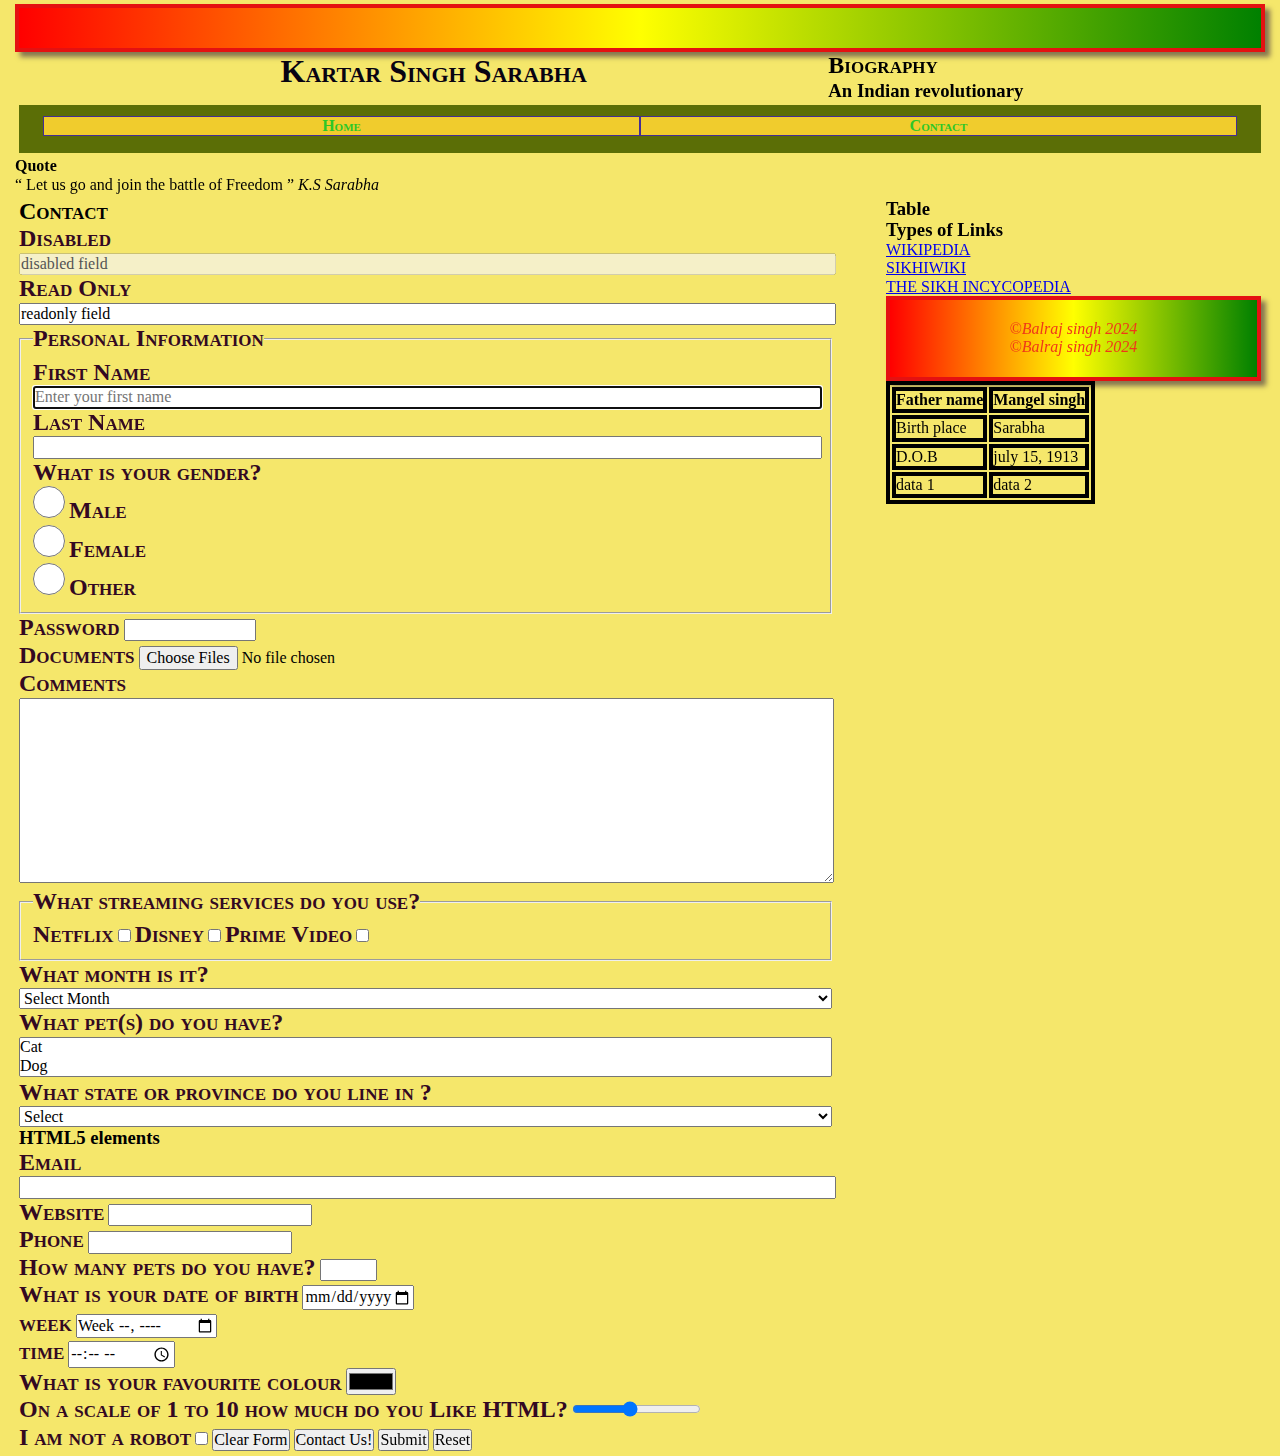
<file: contact.html>
<!-- Balraj Singh --> 
<!DOCTYPE html>
<html lang="en">
<head>
    <meta charset="UTF-8">
    <meta name="viewport" content="width=device-width, initial-scale=1.0">
    <meta name="keywords" content="Freedom fighter, Revolt in punjab, Legacy ">
    <meta name="description" content="the information about Kartar Singh Sarsbha Would be given in this page ">
    <link rel="stylesheet" href="css/normalize.css">
    <link rel="stylesheet" href="styles.css">

   <title>Kartar Singh Sarabha</title>
</head>
<body>
    <header>
<main>
    <section>
        <h1 id="header-heading" class="heading">Kartar Singh Sarabha </h1></Header>
        <h2>Biography</h2>
        <h3>An Indian revolutionary</h3>
        <blockquote id="Bio" cite="https://en.wikipedia.org/wiki/Kartar_Singh_Sarabha">
            <nav>
                <ul>
                    <li id="home-link"><a href="index.html">Home</a></li>
                    <li id="contact-link"><a href="contact.html">Contact</a></li>
                </ul>
            </nav>
            </blockquote>

    </section>
    <div>
        
    <section>
        <h4>Quote</h4>
        <blockquote id="Quote" cite="https://www.absolutestudy.com/10-lines-on-kartar-singh-sarabha-in-english-complete-essay-biography-for-class-9-10-12-examination/">
            <q> Let us go and join the battle of Freedom </q>
            <cite> K.S Sarabha </cite>
        </blockquote>

    </section>
    <!--this is the semantic main element that defines the body's main-->
    <main>
       <h2>Contact</h2>
       <form name="contact_form" id="contact_form" method="post" action="contact.php" >
            <div>
                <input type="hidden" name="userid" value="1234">
                <input type="hidden" name="honeypot" value="">
            </div>
            <div>
                <label for="disabled">Disabled</label>
                <input type="text" name="disabled" id="disabled" value="disabled field" disabled>
                <label for="readonly">Read Only</label>
                <input type="text" name="readonly" id="readonly" value="readonly field" readonly>
            
            </div>
            <fieldset>
                <legend>Personal Information</legend>
                <div>
                    <label for="firstname">First Name</label>
                    <input type="text" name="firstname" id="firstname" placeholder="Enter your first name" autofocus autocomplete="off" required>
                </div>
                <div>
                    <label for="lastname">Last Name</label>
                    <input type="text" name="lastname" id="lastname" required >
                </div>
                <fieldset id="gender_radio">
                    <legend>What is your gender?</legend>
                    <input type="radio" name="gender" id="male" value="male" required >
                    <label for="male">Male</label><br>
                
                   
                    <input type="radio" name="gender" id="female" value="female">
                    <label for="female">Female</label><br>

                    <input type="radio" name="gender" id="other" value="other">
                    <label for="other">Other</label><br>
                </fieldset>
            </fieldset>

          
            <div>
                <label for="password">Password</label>
                <input type="password" name="password" id="password" maxlength="12" size="12">
            </div>
            <div>
                <label for="doc">Documents</label>
                <input type="file" name="doc" id="doc" multiple>
            </div>
            <div>
                <label for="comment">Comments</label>
                <textarea name="comment" id="comment" rows="10" cols="50"></textarea>
            </div>
            <div>
             
                <fieldset>
                    <legend>What streaming services do you use?</legend>
                    <label for="netflix">Netflix</label>
                    <input type="checkbox" name="streaming" id="netflix" value="netflix" >
                    <label for="disney">Disney</label>
                    <input type="checkbox" name="streaming" id="disney" value="disney">
                    <label for="prime">Prime Video</label>
                    <input type="checkbox" name="streaming" id="prime" value="prime">
                </fieldset>
                
             
            </div>
            <div>
               
                <label for="month">What month is it?</label>
                <select name="month" id="month">
                    <option value="">Select Month</option>
                    <option value="January">January</option>
                    <option value="February" >February</option>
                    <option value="march">March</option>
                </select>
            
             
            </div>
            <div>
                <label for="pet">What pet(s) do you have?</label>
                <select name="pet" id="pet" multiple size="2">
                    <option value="cat">Cat</option>
                    <option value="dog">Dog</option>
                    <option value="fish">Fish</option>
                    <option value="bunny">Bunny</option>
                </select>
            </div>
            <div>
                <label for="stProv">What state or province do you line in ?</label>
                <select id="stProv" name="stProv">
                    <option>Select</option>
                    <optgroup label="State">
                        <option value="1">Alabama</option>
                        <option value="2">Alaska</option>


                    </optgroup>
                    <optgroup label="Provinces">
                        <option value="53">Alberta</option>
                        <option value="54">Ontario</option>

                    </optgroup>

                </select>
            </div>
            <div>
                <h3>HTML5 elements</h3>
                <label for="email">Email</label>
                <input type="email" name="email" id="email">
                <label for="website">Website</label>
                <input type="url" name="website" id="website"><br>
                <label for="phone">Phone</label>
                <input type="tel" name="phone" id="phone"><br>
                <label for="p">How many pets do you have?</label>
                <input type="number" name="p" id="p" min="0" max="15" step="3"><br>
                <label for="dob">What is your date of birth</label>
                <input type="date" name="dob" id="dob" min="2000-01-01" max="2024-03-14"><br>
                <label for="week">week</label>
                <input type="week" name="week" id="week" ><br>
                <label for="time">time</label>
                <input type="time" name="time" id="time" ><br>
                <label for="colour">What is your favourite colour</label>
                <input type="color" name="colour" id="colour"><br>
                <label id="html">On a scale of 1 to 10 how much do you Like HTML?</label>
                <input type="range" name="html" id="html" min="1" max="10" value="5">
            </div>
            <div>
                <label for="robot">I am not a robot</label>
                <input type="checkbox" name="robot" id="robot" value="true">
                <input type="reset" id="clear" name="clear" value="Clear Form">
                <input type="submit" id="submit" name="submit"  value="Contact Us!">
                <button type="submit" name="bt1" id="bt1">Submit</button>
                <button type="reset" name="bt2" id="bt2">Reset</button>

            </div>
  

       </form>
</main>
<aside>
    <h3>Table</h3>
    <table>
        <thead>
            <tr>
                <th>Father name</th>
                <th>Mangel singh</th>
            </tr>
        </thead>
        <tbody>
            <tr>
                <td>Birth place</td>
                <td>Sarabha</td>
            </tr>
            <tr>
                <td>D.O.B</td>
                <td>july 15, 1913</td>
                
            </tr>
            <tr>
                <td>data 1</td>
                <td>data 2</td>
                
            </tr>
    <h3>Types of Links</h3>
    <a href="https://en.wikipedia.org/wiki/Kartar_Singh_Sarabha" target="_blank">WIKIPEDIA</a>
    <br><a href="https://www.sikhiwiki.org/index.php/Kartar_Singh_Sarabha">SIKHIWIKI</a>
    <br><a href="https://indianexpress.com/article/cities/chandigarh/punjab-kartar-singh-sarabha-fearless-martyr-relevance-8619574/">THE SIKH INCYCOPEDIA</a>
</aside>

<footer>
   <p>&copy;<i></i><i>Balraj singh 2024</i></p></p>
   <p>&#169;<i><i>Balraj singh 2024</i></i> </p>

</footer>
    
</body> 
</html>
</file>
<file: styles.css>
/*Balraj Singh*/
*{
    margin: 0;
    padding: 0;

}
html{
    font-style: normal;
    font-family: serif;

}
p{
    color: rgb(240, 56, 24); 

}
h1{
    color: hwb(261 1% 93%)
}

h1 center{
    text-align: center;
}

img, iframe{
    width: 50%;
    height: 50%;
}
body {
    background-color: hsl(54, 87%, 69%);
}
h1{
    text-align: center;
}

      
h1{
    margin: 1;
}
h1, h2{
    font-variant: small-caps;
}

header,footer{
    background-color: #6161e7;
}

h2 ~ p{
    color: aquamarine;
}

h3 + p {
    font-style: italic;
}

h1, h2{
    font-variant: small-caps;
}
header, footer{
    background-color: #c6a0eb;
}
header, footer{
    background: linear-gradient(to right, red, yellow, green);
      padding: 20px;
      color: white;
      text-align: center;

}
body{
    width: 100%;
    max-width: 1250px;
    margin: auto;
    padding: 0.25rem;
}
img, iframe{
    display: block; 
    margin: 0 auto; 
}
img, iframe, header, footer{
    border: 4px solid #e41111;
    display: block; 
    margin: 0 auto;
}
img, iframe, header, footer{
    box-shadow: 5px 5px 5px hwb(262 1% 79% / 0.502); 
      display: block; 
      margin: 0 auto
}

aside ul{
    list-style-type: square;
    list-style-type: circle;
    list-style-type: disc;
    list-style-type: none;
}
aside ol{
    list-style-type: lower-alpha;
    list-style-type: upper-alpha;
    list-style-type: lower-roman;
}
nav {
    background-color: rgb(91, 110, 6);
    padding : .25rem;
    margin : .25rem;
}
nav ul{
    text-align: center;
    list-style-type: none;
    padding: 0 1rem 2rem 1rem ;
    margin : 0.25rem;
}
nav ul li a{
    background-color: rgb(240, 204, 45);
    border: 0.1rem solid rgb(67, 45, 148);
    display : block;
    text-decoration: none;
    color: rgb(45, 199, 39);
    font-weight: bold;
    font-variant: small-caps;
}
nav ul li a:hover{
    background-color: rgb(27, 33, 53);
    border-color: rgb(12, 1, 1); 
    color: rgb(7, 131, 28);
}
#home-link{
    float : left;
    width : 50%;

}
#contact-link{
    float : right;
    width : 50%;
}

main{
    margin : .25rem;
    float : left;
    width : 65%;
}
aside{
    margin : .25rem;
    float : right;
    width : 30%;
}
footer{
    clear : both;
}
#bio{
    float : left;
    width : 45%;
}
#relative-path-image
{
    float : right;
    width : 35%;
    background-color: hsla(291, 13%, 58%, 0.6); /*applies background colour*/
    border : .1rem solid rgb(245, 145, 205); /*border shorthand property width, style colour */ 
     /*rounds the corners of the border
    border-radius*/
    border-radius : 1rem; 
    color :  rgb(51, 9, 34);
}

table, th, td{
    border : .25rem solid black;
}
input[type=text]{
    width : 100%;
}
#gender_radio{
    border : none;
    padding : 0px;
}
input[type=text], input[type=email], textarea, select{
    width : 100%;
}
input[type=radio]{
    width : 2rem;
    height : 2rem;
}
label, legend{
    font-size: 1.5rem;
    font-variant: small-caps;
    color :rgb(51, 9, 34);
    font-weight: bolder;
}
@media (max-width : 900px){
    html{
        font-size : 15px;
    }
    #bio,  #relative-path-image {
        float :none;
        width : 80%;
    }
}
@media (max-width : 600px){
    html{
        font-size : 10px;
    }
    #home-link,  #contact-link, main, aside {
        float : none;
        width : 100% 
    }
    aside{
        text-align: center;
    }
    table{
        margin : auto;
    }
   

}
main
</file>
